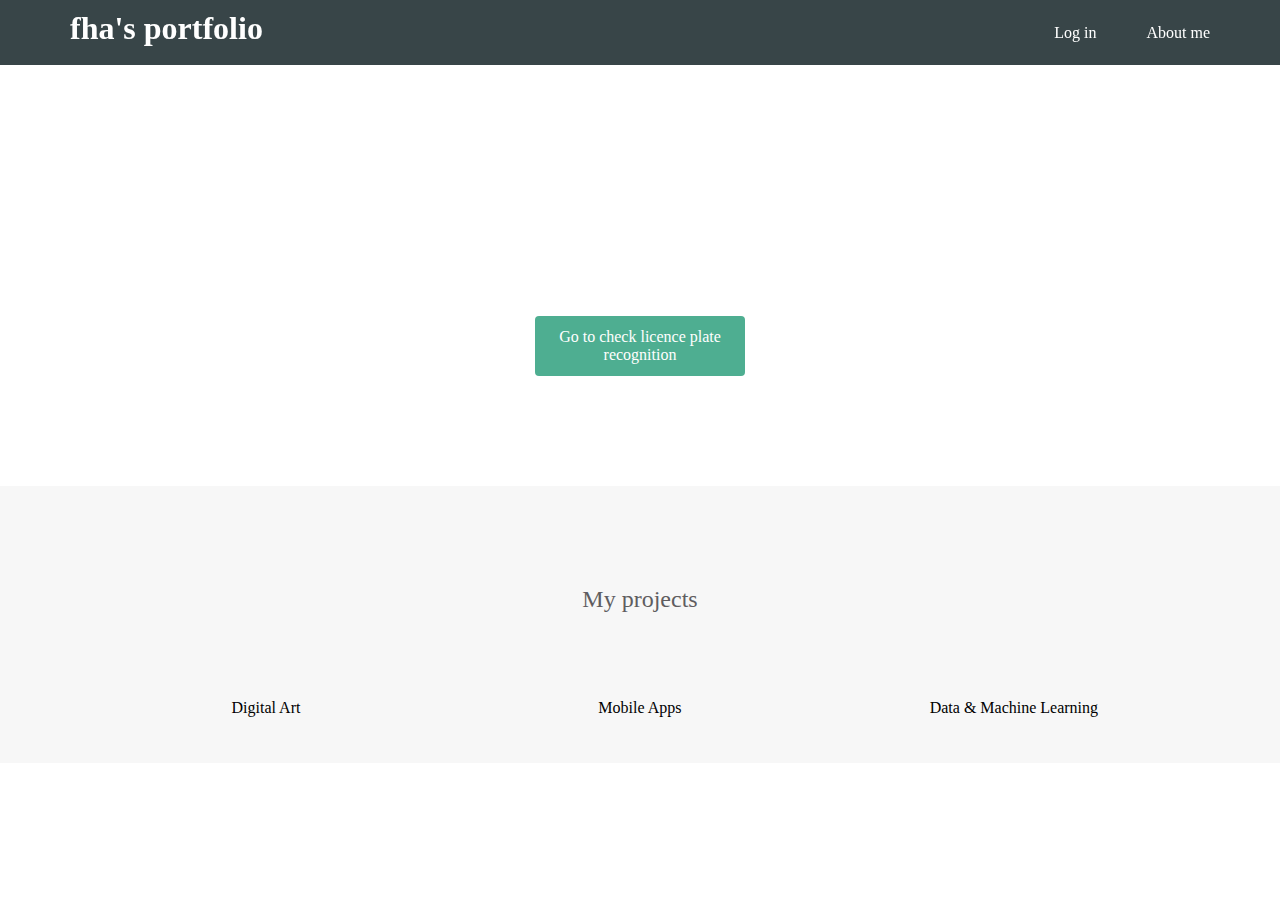
<file: index.html>
<!DOCTYPE html>
<html>
  <head>
    <meta charset="utf-8">
    <title>Iffa Khalisha Portfolio</title>
    <link rel="stylesheet" href="stylesheet.css">
  </head>
  <body>
    <header>
      <div class="container">
        <div class="header-left">
          <h1>fha's portfolio</h1>
        </div>
        <div class="header-right">
          <a href="#">Log in</a>
          <a href="#"> About me</a>
        </div>
      </div>
    </header>

    <div class="top-wrapper">
      <div class"container">
        <h1>PORTFOLIO BY IFFA.</h1>
        <p>This my portfolio about art and IT projects.</p>
        <p>Click my last project below for more</p>
        <div class="btn-wrapper">
          <a href="lpr.html" target="_blank" class ="btn plat">Go to check licence plate <br>recognition</a>

        </div>
      </div>
    </div>

    <div class="project-wrapper">
      <div class="container">
        <div class="heading">
          <h2>My projects</h2>
        </div>
        <div class="projects">

          <div class="project">
              <p>Digital Art</p>
          </div>

          <div class="project">
              <p>Mobile Apps</p>
          </div>

          <div class="project">
              <p>Data & Machine Learning</p>
          </div>


        </div>

      </div>


    </div>

  </body>
</html>
</file>
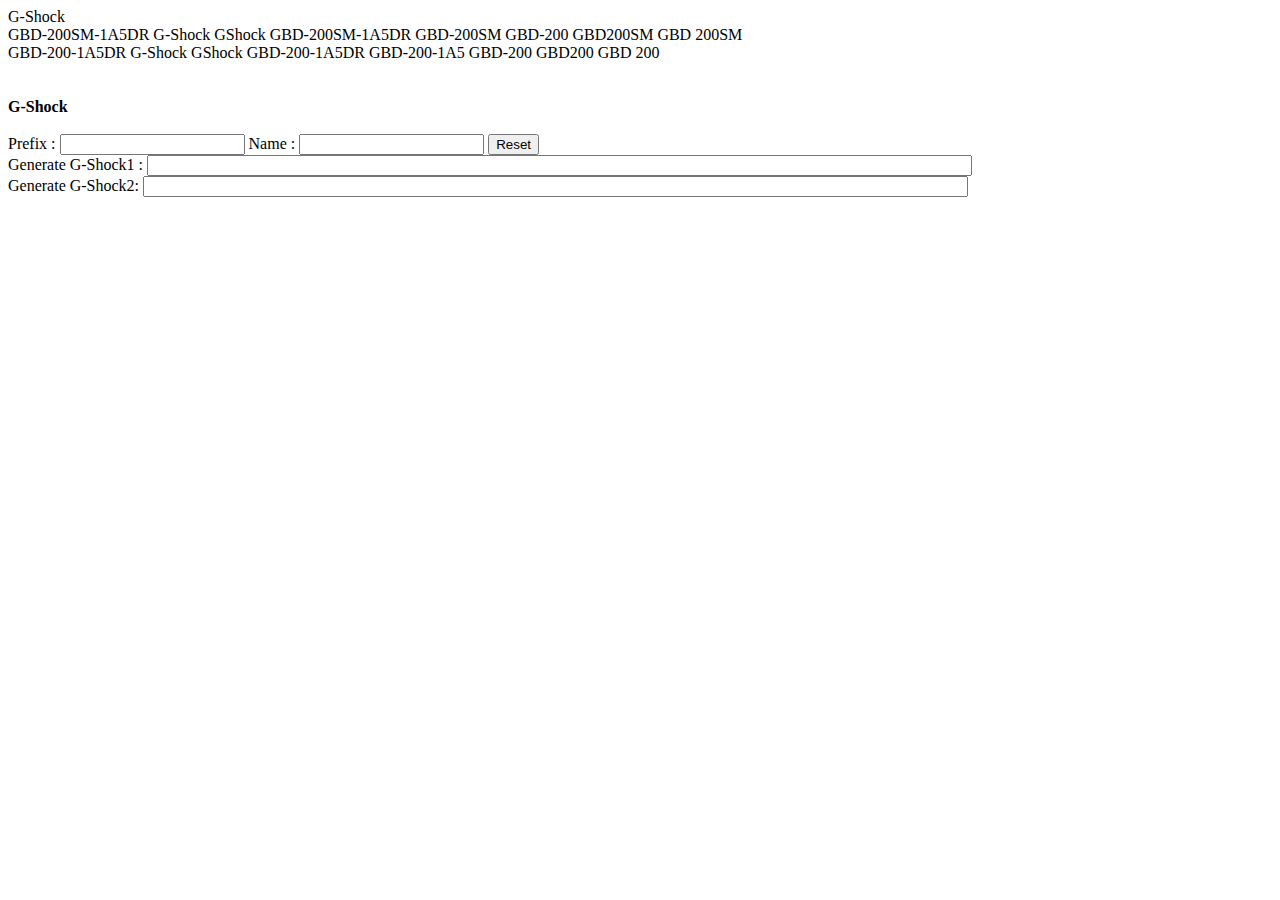
<file: GenerateG-shock/index.html>
<html lang="en">
  <head>
    <meta charset="UTF-8" />
    <meta http-equiv="X-UA-Compatible" content="IE=edge" />
    <meta name="viewport" content="width=device-width, initial-scale=1.0" />
    <title>Document</title>
  </head>
  <body>
    <article>
      G-Shock<br/>
      GBD-200SM-1A5DR
G-Shock GShock GBD-200SM-1A5DR GBD-200SM GBD-200 GBD200SM GBD 200SM
<br/>
GBD-200-1A5DR
G-Shock GShock GBD-200-1A5DR GBD-200-1A5 GBD-200 GBD200 GBD 200
      <br />
    </article>
    <br /><br />
    <b>G-Shock</b>
    <br /><br />

    <form>
      Prefix : <input type="text" id="prefix" onkeyup="change();" />
      Name : <input type="text" id="firstfill" onkeyup="change();" />
      <!-- <input type="submit" name="generatenm" onclick="Fillmerge(this.form)"> -->
      <input type="reset" />
      <br />
      Generate G-Shock1 : <input type="text" id="genName" value="" size="100" />
      <br />
      Generate G-Shock2: <input type="text" id="genName2" value="" size="100" />
  <!--    <button onclick="copyTxt()">Copy</button> -->
    </form>

    <script>
    /*  const radioValue = document.querySelector(
        "input[name=switch-jam]:checked"
      ).value; */

      function change(){
            var prx = document.getElementById("prefix");
            var src = document.getElementById("firstfill");
            var src2 = src.value.substring(0, 10);
            var src3 = src.value.substring(0, 8);
            var src4 = src.value.substring(0, 10).replace(/[^\w\s]/gi, "");
		var src5 = src.value.substring(0, 9).replace(/[^\w\s]/gi, " ");
            //2
            var src6 = src.value.substring(0, 12);
            //yg kedua src3
            //src3 tanpa strip
            var src7 = src.value.substring(0, 8).replace(/[^\w\s]/gi, "");
            var src8 = src.value.substring(0, 8).replace(/[^\w\s]/gi, " ");
            
        
        var dest = document.getElementById("genName");
            dest.value = prx.value + " " + src.value + " " + src2 + " " + src3 + " " + src4 + " " + src5;
       
     var det = document.getElementById("genName2");
            det.value = prx.value + " " + src.value + " " + src6 + " " + src3 + " " + src7 + " " + src8;
        };
      

      function copyTxt() {
        var copyText = document.getElementById("genName");
        // Select the text field
        copyText.select();
        copyText.setSelectionRange(0, 99999); // For mobile devices

        // Copy the text inside the text field
        navigator.clipboard.writeText(copyText.value);
        // Alert the copied text
        //alert("Copied the text: " + copyText.value);
      }
    </script>
  </body>
</html>
</file>
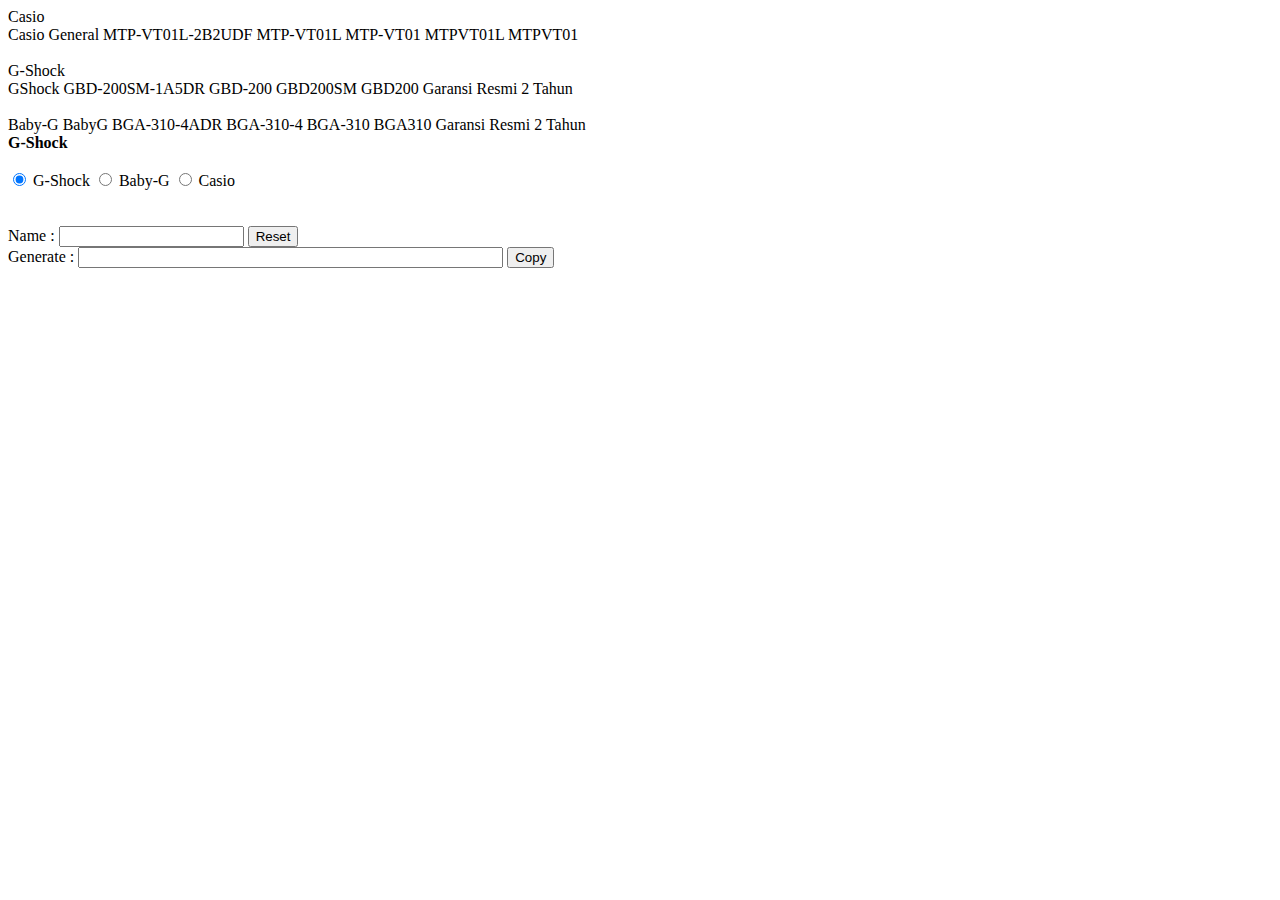
<file: generatorCode/index.html>
<html lang="en">
  <head>
    <meta charset="UTF-8" />
    <meta http-equiv="X-UA-Compatible" content="IE=edge" />
    <meta name="viewport" content="width=device-width, initial-scale=1.0" />
    <title>Document</title>
  </head>
  <body>
    <article>
      Casio<br />
      Casio General MTP-VT01L-2B2UDF MTP-VT01L MTP-VT01 MTPVT01L MTPVT01
      <br /><br />
      G-Shock<br />
      GShock GBD-200SM-1A5DR GBD-200 GBD200SM GBD200 Garansi Resmi 2 Tahun
      <br /><br />
      Baby-G BabyG BGA-310-4ADR BGA-310-4 BGA-310 BGA310 Garansi Resmi 2 Tahun
      <br />
    </article>
    <b>G-Shock</b>
    <br /><br />

    <div class="switch-field">
      <input
        type="radio"
        id="radio-gshock"
        name="switch-jam"
        value="1"
        checked
      />
      <label for="radio-gshock">G-Shock</label>
      <input type="radio" id="radio-babyg" name="switch-jam" value="2" />
      <label for="radio-babyg">Baby-G</label>
      <input type="radio" id="radio-casio" name="switch-jam" value="3" />
      <label for="radio-casio">Casio</label>
    </div>

    <br /><br />

    <form>
      Name : <input type="text" id="firstfill" onkeyup="change();" />
      <!-- <input type="submit" name="generatenm" onclick="Fillmerge(this.form)"> -->
      <input type="reset" />
      <br />
      Generate : <input type="text" id="genName" value="" size="50" />
      <button onclick="copyTxt()">Copy</button>
    </form>

    <script>
      const radioValue = document.querySelector(
        "input[name=switch-jam]:checked"
      ).value;

      function change() {
        switch (Number(radioValue)) {
          case 1:
            var src = document.getElementById("firstfill");
            var src2 = src.value.substring(0, 7);
            var src3 = src.value.substring(0, 9).replace(/[^\w\s]/gi, "");
            var src4 = src.value.substring(0, 7).replace(/[^\w\s]/gi, "");
            var dest = document.getElementById("genName");
            dest.value = src.value + " " + src2 + " " + src3 + " " + src4;
            break;

          case 2:
            var src = document.getElementById("firstfill");
            var src2 = src.value.substring(0, 9);
            var src3 = src.value.substring(0, 7);
            var src4 = src.value.substring(0, 7).replace(/[^\w\s]/gi, "");
            var dest = document.getElementById("genName");
            dest.value = src.value + " " + src2 + " " + src3 + " " + src4;
            break;

          case 3:
            var src = document.getElementById("firstfill");
            var src2 = src.value.substring(0, 9);
            var src3 = src.value.substring(0, 7);
            var src4 = src.value.substring(0, 7).replace(/[^\w\s]/gi, "");
            var dest = document.getElementById("genName");
            dest.value = src.value + " " + src2 + " " + src3 + " " + src4;
            break;
        }
      }

      function copyTxt() {
        var copyText = document.getElementById("genName");
        // Select the text field
        copyText.select();
        copyText.setSelectionRange(0, 99999); // For mobile devices

        // Copy the text inside the text field
        navigator.clipboard.writeText(copyText.value);
        // Alert the copied text
        //alert("Copied the text: " + copyText.value);
      }
    </script>
  </body>
</html>
</file>
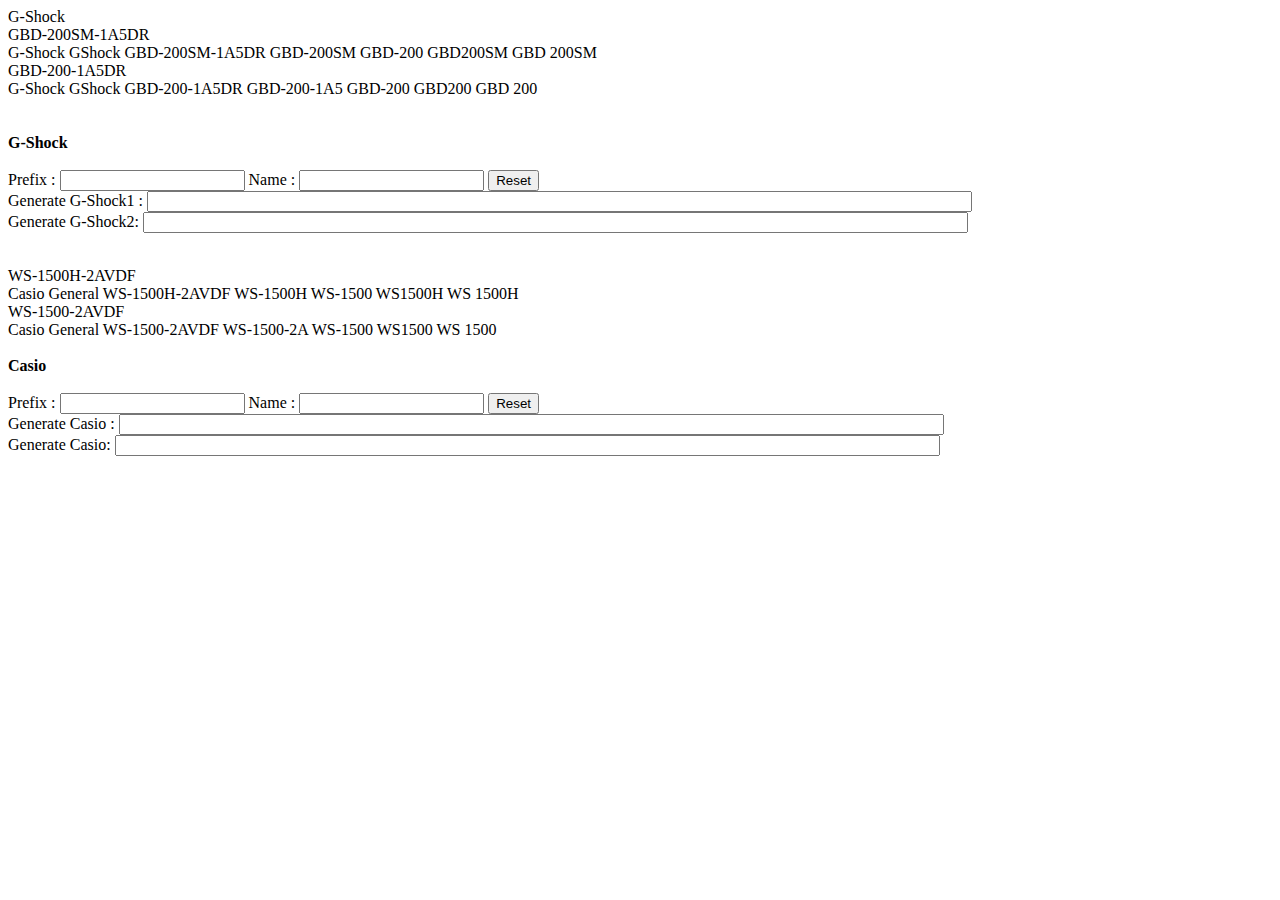
<file: generatorCodev1/index.html>
<html lang="en">
  <head>
    <meta charset="UTF-8" />
    <meta http-equiv="X-UA-Compatible" content="IE=edge" />
    <meta name="viewport" content="width=device-width, initial-scale=1.0" />
    <title>Document</title>
  </head>
  <body>
    <article>
      G-Shock<br/>
      GBD-200SM-1A5DR <br/>
G-Shock GShock GBD-200SM-1A5DR GBD-200SM GBD-200 GBD200SM GBD 200SM
<br/>
GBD-200-1A5DR <br/>
G-Shock GShock GBD-200-1A5DR GBD-200-1A5 GBD-200 GBD200 GBD 200
      <br />
    </article>
    <br /><br />
    <b>G-Shock</b>
    <br /><br />

    <form>
      Prefix : <input type="text" id="prefix" onkeyup="change();" />
      Name : <input type="text" id="firstfill" onkeyup="change();" />
      <!-- <input type="submit" name="generatenm" onclick="Fillmerge(this.form)"> -->
      <input type="reset" />
      <br />
      Generate G-Shock1 : <input type="text" id="genName" value="" size="100" />
      <br />
      Generate G-Shock2: <input type="text" id="genName2" value="" size="100" />
  <!--    <button onclick="copyTxt()">Copy</button> -->
    </form>
<br/>
    WS-1500H-2AVDF </br>
  Casio General WS-1500H-2AVDF WS-1500H WS-1500 WS1500H WS 1500H </br>
WS-1500-2AVDF </br>
Casio General WS-1500-2AVDF WS-1500-2A WS-1500 WS1500 WS 1500 <br>
<br>

    <b>Casio</b>

    <br /><br />

    <form>
      Prefix : <input type="text" id="prefix1" onkeyup="change1();" />
      Name : <input type="text" id="firstfill1" onkeyup="change1();" />
      <!-- <input type="submit" name="generatenm" onclick="Fillmerge(this.form)"> -->
      <input type="reset" />
      <br />
      Generate Casio : <input type="text" id="genName3" value="" size="100" />
      <br />
      Generate Casio: <input type="text" id="genName4" value="" size="100" />
  <!--    <button onclick="copyTxt()">Copy</button> -->
    </form>
    
    <script>
    /*  const radioValue = document.querySelector(
        "input[name=switch-jam]:checked"
      ).value; */

      function change(){
            var prx = document.getElementById("prefix");
            var src = document.getElementById("firstfill");
            var src2 = src.value.substring(0, 10);
            var src3 = src.value.substring(0, 8);
            var src4 = src.value.substring(0, 10).replace(/[^\w\s]/gi, "");
		var src5 = src.value.substring(0, 9).replace(/[^\w\s]/gi, " ");
            //2
            var src6 = src.value.substring(0, 12);
            //yg kedua src3
            var src7 = src.value.substring(0, 7);
            //src3 tanpa strip
            var src8 = src.value.substring(0, 8).replace(/[^\w\s]/gi, "");
            var src9 = src.value.substring(0, 8).replace(/[^\w\s]/gi, " ");
            
        
        var dest = document.getElementById("genName");
            dest.value = prx.value + " " + src.value + " " + src2 + " " + src3 + " " + src4 + " " + src5;
       
     var det = document.getElementById("genName2");
            det.value = prx.value + " " + src.value + " " + src6 + " " + src7 + " " + src8 + " " + src9;
        };
      
      
      function change1(){
            var prx = document.getElementById("prefix1");
            var cas = document.getElementById("firstfill1");
            var cas2 = cas.value.substring(0, 8);
            var cas3 = cas.value.substring(0, 7);
            var cas4 = cas.value.substring(0, 9).replace(/[^\w\s]/gi, "");
        var cas5 = cas.value.substring(0, 9).replace(/[^\w\s]/gi, " ");
        
         var cas6 = cas.value.substring(0, 11);
          var cas7 = cas.value.substring(0, 8);
        var cas8 = cas.value.substring(0, 8).replace(/[^\w\s]/gi, "");
        var cas9 = cas.value.substring(0, 8).replace(/[^\w\s]/gi, " ");

                   
        var dest = document.getElementById("genName3");
            dest.value = prx.value + " " + cas.value + " " + cas2 + " " + cas3 + " " + cas4 + " " + cas5;
       
     var dest2 = document.getElementById("genName4");
            dest2.value = prx.value + " " + cas.value + " " + cas6 + " " + cas7 + " " + cas8 + " " + cas9;
        };

      function copyTxt() {
        var copyText = document.getElementById("genName");
        // Select the text field
        copyText.select();
        copyText.setSelectionRange(0, 99999); // For mobile devices

        // Copy the text inside the text field
        navigator.clipboard.writeText(copyText.value);
        // Alert the copied text
        //alert("Copied the text: " + copyText.value);
      }
    </script>
  </body>
</html>
</file>
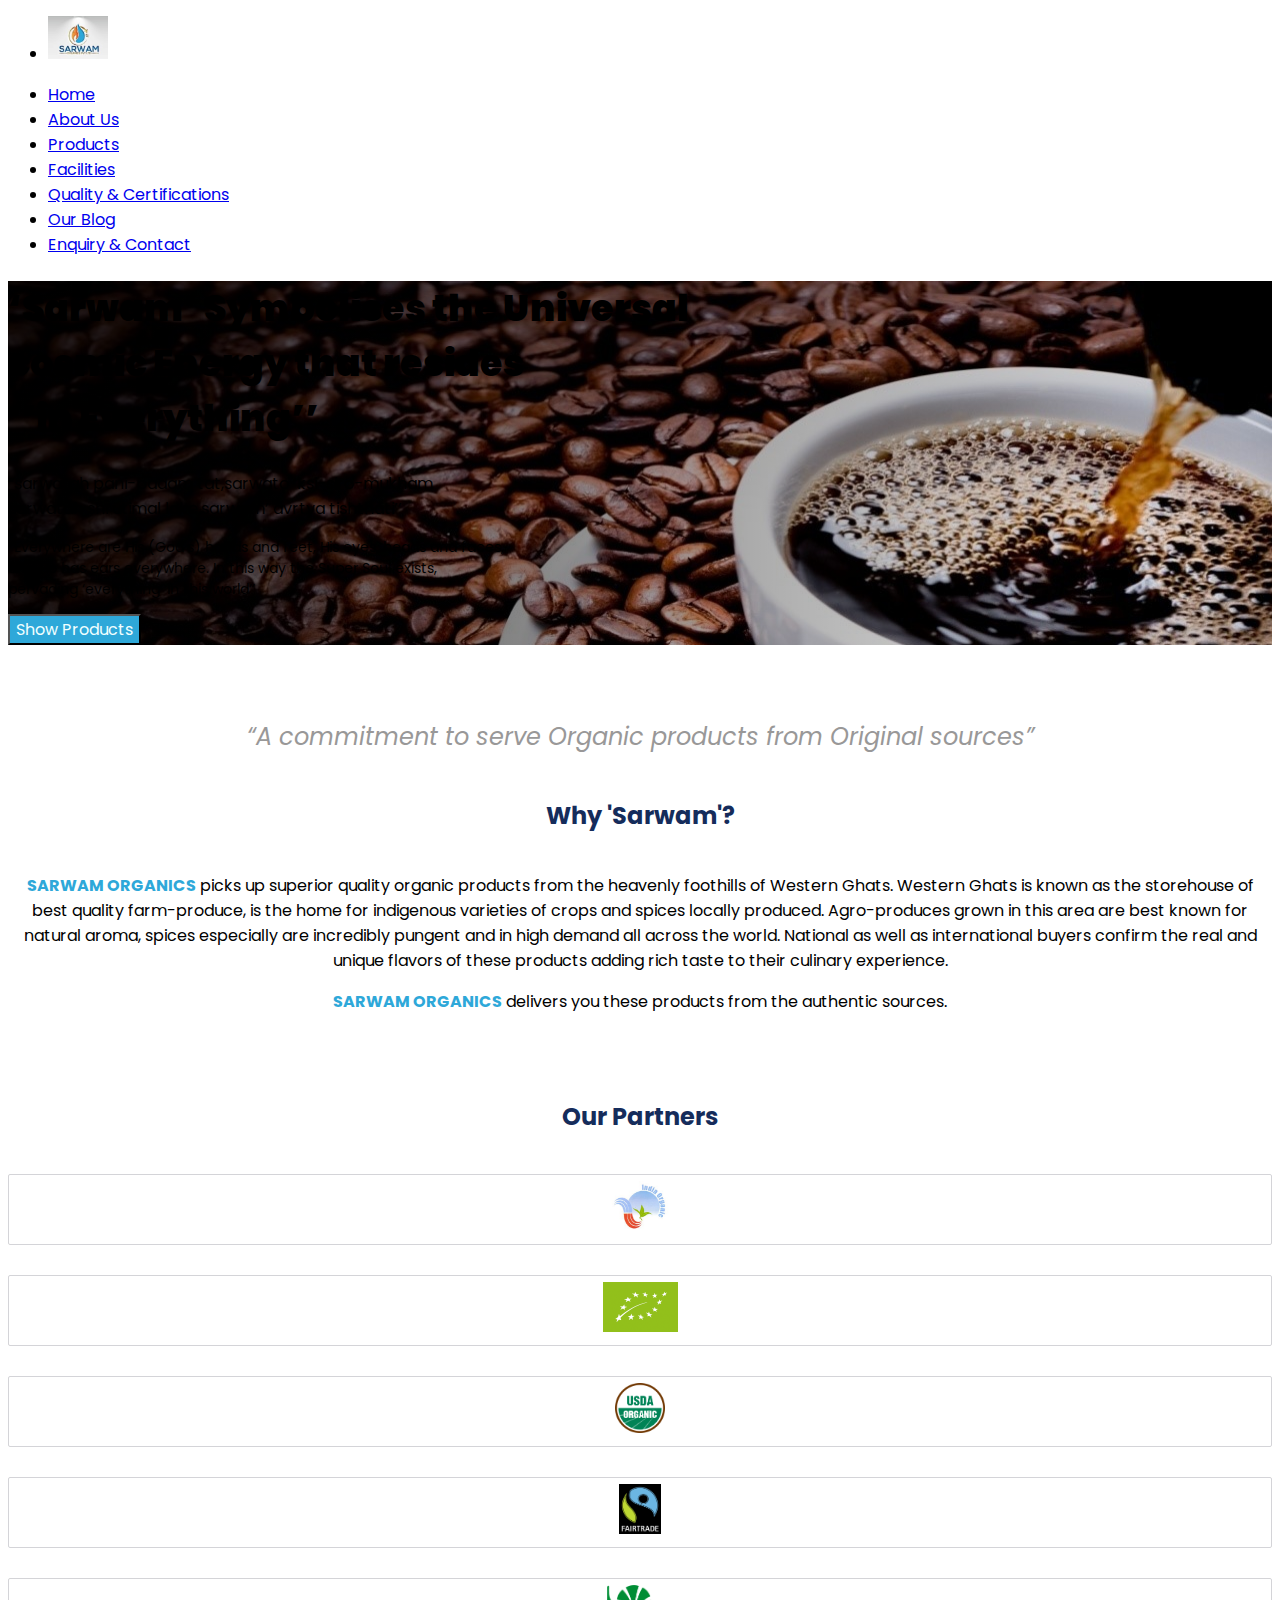
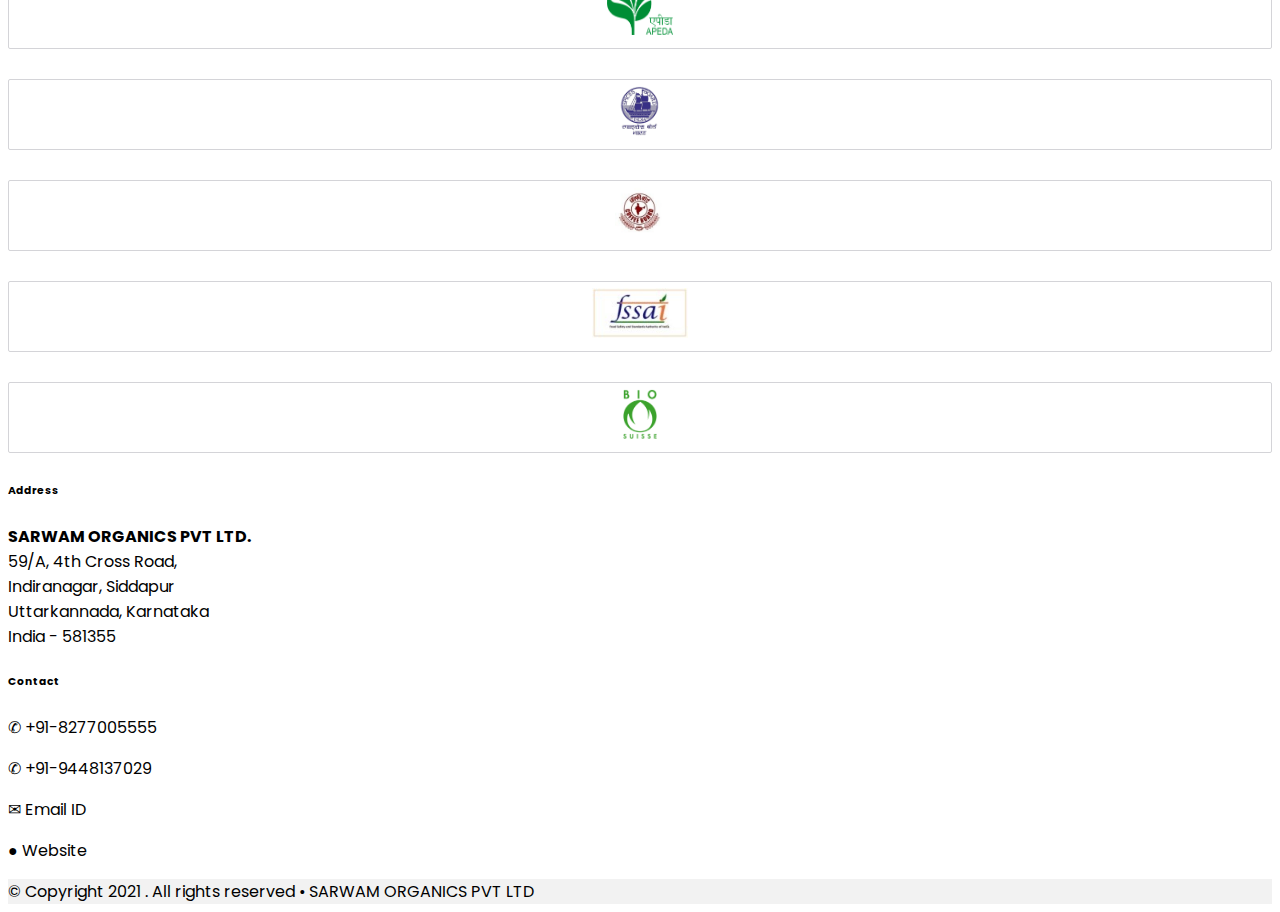
<file: sarwam/index.html>
<!DOCTYPE html>
<html lang="en">
  <head>
    <!-- Required meta tags -->
    <meta charset="utf-8" />
    <meta name="viewport" content="width=device-width, initial-scale=1" />

    <!-- Bootstrap CSS -->
    <link
      href="https://cdn.jsdelivr.net/npm/bootstrap@5.0.2/dist/css/bootstrap.min.css"
      rel="stylesheet"
      integrity="sha384-EVSTQN3/azprG1Anm3QDgpJLIm9Nao0Yz1ztcQTwFspd3yD65VohhpuuCOmLASjC"
      crossorigin="anonymous"
    />
    <link rel="preconnect" href="https://fonts.googleapis.com" />
    <link rel="preconnect" href="https://fonts.gstatic.com" crossorigin />
    <link
      href="https://fonts.googleapis.com/css2?family=Poppins&display=swap"
      rel="stylesheet"
    />

    <title>Sarwam Organics</title>
    <style>
      * {
        font-family: "Poppins", sans-serif;
      }

      .sw-partners__logo-wrapper {
        padding: 6px 0;
        margin-bottom: 30px;
        border: 1px solid #d4d4d8;
        border-radius: 2px;
        text-align: center;
      }
      nav-item{
        color: #152c5b;
      }
    </style>
  </head>
  <body>
    <!-- Optional JavaScript; choose one of the two! -->

    <!-- Option 1: Bootstrap Bundle with Popper -->
    <script
      src="https://cdn.jsdelivr.net/npm/bootstrap@5.0.2/dist/js/bootstrap.bundle.min.js"
      integrity="sha384-MrcW6ZMFYlzcLA8Nl+NtUVF0sA7MsXsP1UyJoMp4YLEuNSfAP+JcXn/tWtIaxVXM"
      crossorigin="anonymous"
    ></script>

    <!-- Option 2: Separate Popper and Bootstrap JS -->
    <!--
    <script src="https://cdn.jsdelivr.net/npm/@popperjs/core@2.9.2/dist/umd/popper.min.js" integrity="sha384-IQsoLXl5PILFhosVNubq5LC7Qb9DXgDA9i+tQ8Zj3iwWAwPtgFTxbJ8NT4GN1R8p" crossorigin="anonymous"></script>
    <script src="https://cdn.jsdelivr.net/npm/bootstrap@5.0.2/dist/js/bootstrap.min.js" integrity="sha384-cVKIPhGWiC2Al4u+LWgxfKTRIcfu0JTxR+EQDz/bgldoEyl4H0zUF0QKbrJ0EcQF" crossorigin="anonymous"></script>
    -->
    <main>
      <header>
        <nav class="py-2 bg-light border-bottom">
          <div class="container d-flex flex-wrap">
            <ul class="nav me-auto">
              <li><img src="image/logo.jpg" alt="logo" width="60" /></li>
            </ul>
            <ul class="nav">
              <li class="nav-item">
                <a
                  class="nav-link link-dark px-2 active"
                  href="#"
                  aria-current="page"
                  >Home</a
                >
              </li>
              <li class="nav-item">
                <a class="nav-link link-dark px-2" href="#" aria-current="page"
                  >About Us</a
                >
              </li>
              <li class="nav-item">
                <a class="nav-link link-dark px-2" href="#" aria-current="page"
                  >Products</a
                >
              </li>
              <li class="nav-item">
                <a class="nav-link link-dark px-2" href="#" aria-current="page"
                  >Facilities</a
                >
              </li>
              <li class="nav-item">
                <a class="nav-link link-dark px-2" href="#" aria-current="page"
                  >Quality & Certifications</a
                >
              </li>
              <li class="nav-item">
                <a class="nav-link link-dark px-2" href="#" aria-current="page"
                  >Our Blog</a
                >
              </li>
              <li class="nav-item">
                <a class="nav-link link-dark px-2" href="#" aria-current="page"
                  >Enquiry & Contact</a
                >
              </li>
            </ul>
          </div>
        </nav>
      </header>
    </main>
    <div
      class="p-5 text-left bg-image text-white"
      style="background-image:  
      linear-gradient(to left, rgba(245, 246, 252, 0), 
rgba(0, 0, 0, 0.8)),url('image/hd_BG.jpg');
      height: 100%; 
      background-position: no-repeat;;
      "
    >
      <div>
        <div class="col-md-6 px-0">
          <h1 class="display-4" style="font-size: 36px;">
            <b>‘Sarwam’ Symbolises the Universal<br />
            cosmic Energy that resides<br />
            ‘’in Everything’’</b>
          </h1>
          <p style="font-size: 16px;">
            “sarwatah pani-padam tat,sarwato ’ksi-siro-mukham<br />
            sarwatah shrutimal loke,sarwam’ avrtya tishthati’’
          </p>
          <p style="font-size: 14px;">
            ‘’Everywhere are His (God's) hands and feet, His eyes, heads and
            faces,<br />
            and He has ears everywhere. In this way the Super Soul exists,<br />
            pervading ‘everything’ in this world’’
          </p>
          <button
            class="btn btn-lg"
            style="background-color: #2ea8d9; color: azure; font-size: medium"
          >
            Show Products
          </button>
        </div>
      </div>
    </div>
    <div>
      <div class="container" style="text-align: center; padding-top: 50px">
        <p
          style="
            font-style: italic;
            color: #999898;
            padding-bottom: 20px;
            font-size: x-large;
          "
        >
          “A commitment to serve Organic products from Original sources”
        </p>
        <h2 style="color: #152c5b;padding:0 0 20px 0">Why 'Sarwam'?</h2>
        <p>
          <span style="color: #2ea8d9"><b>SARWAM ORGANICS</b></span> picks up
          superior quality organic products from the heavenly foothills of
          Western Ghats. Western Ghats is known as the storehouse of best
          quality farm-produce, is the home for indigenous varieties of crops
          and spices locally produced. Agro-produces grown in this area are best
          known for natural aroma, spices especially are incredibly pungent and
          in high demand all across the world. National as well as international
          buyers confirm the real and unique flavors of these products adding
          rich taste to their culinary experience.
        </p>
        <p>
          <span style="color: #2ea8d9"><b>SARWAM ORGANICS</b></span> delivers
          you these products from the authentic sources.
        </p>
      </div>
    </div>
    <!--Partners-->
    <div>
      <div class="container" style="text-align: center; padding-top: 50px">
        <h2 style="color: #152c5b; padding-bottom: 20px">Our Partners</h2>
        <div class="row justify-content-center d-none d-sm-flex">
          <div class="col-lg-2">
            <div class="sw-partners__logo-wrapper">
              <img
                class="lazy sw-partners__logo"
                src="image/1.jpg"
                alt="1"
                style="display: inline"
                height="50"
              />
            </div>
          </div>
          <div class="col-lg-2">
            <div class="sw-partners__logo-wrapper">
              <img
                class="lazy sw-partners__logo"
                src="image/2.png"
                alt="2"
                style="display: inline"
                height="50"
              />
            </div>
          </div>
          <div class="col-lg-2">
            <div class="sw-partners__logo-wrapper">
              <img
                class="lazy sw-partners__logo"
                src="image/3.png"
                alt="3"
                style="display: inline"
                height="50"
              />
            </div>
          </div>
          <div class="col-lg-2">
            <div class="sw-partners__logo-wrapper">
              <img
                class="lazy sw-partners__logo"
                src="image/4.png"
                alt="4"
                style="display: inline"
                height="50"
              />
            </div>
          </div>
          <div class="col-lg-2">
            <div class="sw-partners__logo-wrapper">
              <img
                class="lazy sw-partners__logo"
                src="image/5.png"
                alt="5"
                style="display: inline"
                height="50"
              />
            </div>
          </div>
          <div class="col-lg-2">
            <div class="sw-partners__logo-wrapper">
              <img
                class="lazy sw-partners__logo"
                src="image/6.png"
                alt="6"
                style="display: inline"
                height="50"
              />
            </div>
          </div>
          <div class="col-lg-2">
            <div class="sw-partners__logo-wrapper">
              <img
                class="lazy sw-partners__logo"
                src="image/7.jpg"
                alt="7"
                style="display: inline"
                height="50"
              />
            </div>
          </div>
          <div class="col-lg-2">
            <div class="sw-partners__logo-wrapper">
              <img
                class="lazy sw-partners__logo"
                src="image/8.jpg"
                alt="8"
                style="display: inline"
                height="50"
              />
            </div>
          </div>
          <div class="col-lg-2">
            <div class="sw-partners__logo-wrapper">
              <img
                class="lazy sw-partners__logo"
                src="image/9.png"
                alt="9"
                style="display: inline"
                height="50"
              />
            </div>
          </div>
        </div>
      </div>
    </div>
  </body>
  <footer class="text-center text-lg-start bg-light text-muted">
    
    <section class="d-flex justify-content-center justify-content-lg-between p-4 border-bottom">
      <div class="container text-center text-md-start mt-5">
        <!-- Grid row -->
        <div class="row mt-3">
          <!-- Grid column -->
          <div class="col-md-3 col-lg-4 col-xl-3 mx-auto mb-4">
            <!-- Content -->
            <h6 class="text-uppercase fw-bold mb-4">
              Address
            </h6>
            <p>
              <b>SARWAM ORGANICS PVT LTD.</b><br />
              59/A, 4th Cross Road,<br />
              Indiranagar, Siddapur <br />
              Uttarkannada, Karnataka<br />
              India - 581355
            </p>
          </div>
          <!-- Grid column -->

          <!-- Grid column -->
          <div class="col-md-2 col-lg-2 col-xl-2 mx-auto mb-4">
            <!-- Links -->
            <h6 class="text-uppercase fw-bold mb-4">Contact</h6>
            <p>✆ +91-8277005555</p>
            <p>✆ +91-9448137029</p>
            <p>✉ Email ID</p>
            <p>● Website</p>
          </div>
          <!-- Grid column -->
        </div>
        <!-- Grid row -->
      </div>
    </section>
    <!-- Copyright -->
  <div class="text-center p-4" style="background-color: rgba(0, 0, 0, 0.05);">
    © Copyright 2021 . All rights reserved • SARWAM ORGANICS PVT LTD
    
  </div>
  <!-- Copyright -->
  </footer>
</html>
</file>
<file: stylesheet.css>
*{
  box-sizing: border-box;
}
body{
  margin: 0;
  font-family: "Lucida Grande";

}
a{
  text-decoration: none;
}

.title {
  color: #02ccba;
}
header{
  height : 65px;
  width : 100%;
  background-color: rgba(34, 49, 52, 0.9);
  position : fixed;
  top: 0;
  z-index: 10;
}
.container {
  max-width : 1170px;
  padding : 0 15px;
  margin : 0 auto;
}
.header-left{
  float: Left;
}
.header-left h1{
  margin-top: 10px;
  color: white;
  transition: all 0.5s;
}
.header-right{
  float: Right;
  margin-right: -25px;
}
.header-right a{
  line-height: 65px;
  padding: 0 25px;
  color: white;
  display: block;
  float: left;
  transition: all 0.5s;
}
.header-right a:hover{
  background-color: rgba(255, 0, 0, 0.3);
}


.top-wrapper{
  padding: 180px 0 100px 0;
  background-size: cover;
  color: white;
  text-align: center;
  background-image: url(https://images.unsplash.com/photo-1590183992320-a2279e1aaf54?ixid=MXwxMjA3fDB8MHxwaG90by1wYWdlfHx8fGVufDB8fHw%3D&ixlib=rb-1.2.1&auto=format&fit=crop&w=1105&q=80)
  }

.top-wrapper h1{
  opacity: 0.7;
  margin-bottom: 3px;
}
.top-wrapper p{
opacity: 0.7;
margin-bottom:  3px;
}
.btn-wrapper{
    text-align: center;
    margin: 20px 0;
}
.btn-wrapper{
  margin: 10px 0;
}
.plat{
  background-color: #239b76;
}
.btn{
  padding: 12px 24px;
  color: white;
  display: inline-block;
  opacity: 0.8;
  border-radius: 4px;
  text-align: center;
}

.btn:hover{
  opacity: 1;
}

.project-wrapper{
  padding-bottom: 80px;
  padding-left: 5%;
  padding-right: 5%;
  background-color: #f7f7f7;
  text-align: center;
}
.heading{
  padding-top: 80px;
  padding-bottom: 50px;
  color:#5f5d60;
}
.heading h2 {
  font-weight: normal;
}
.project{
  float: left;
  width: 33.33%;
}
</file>
